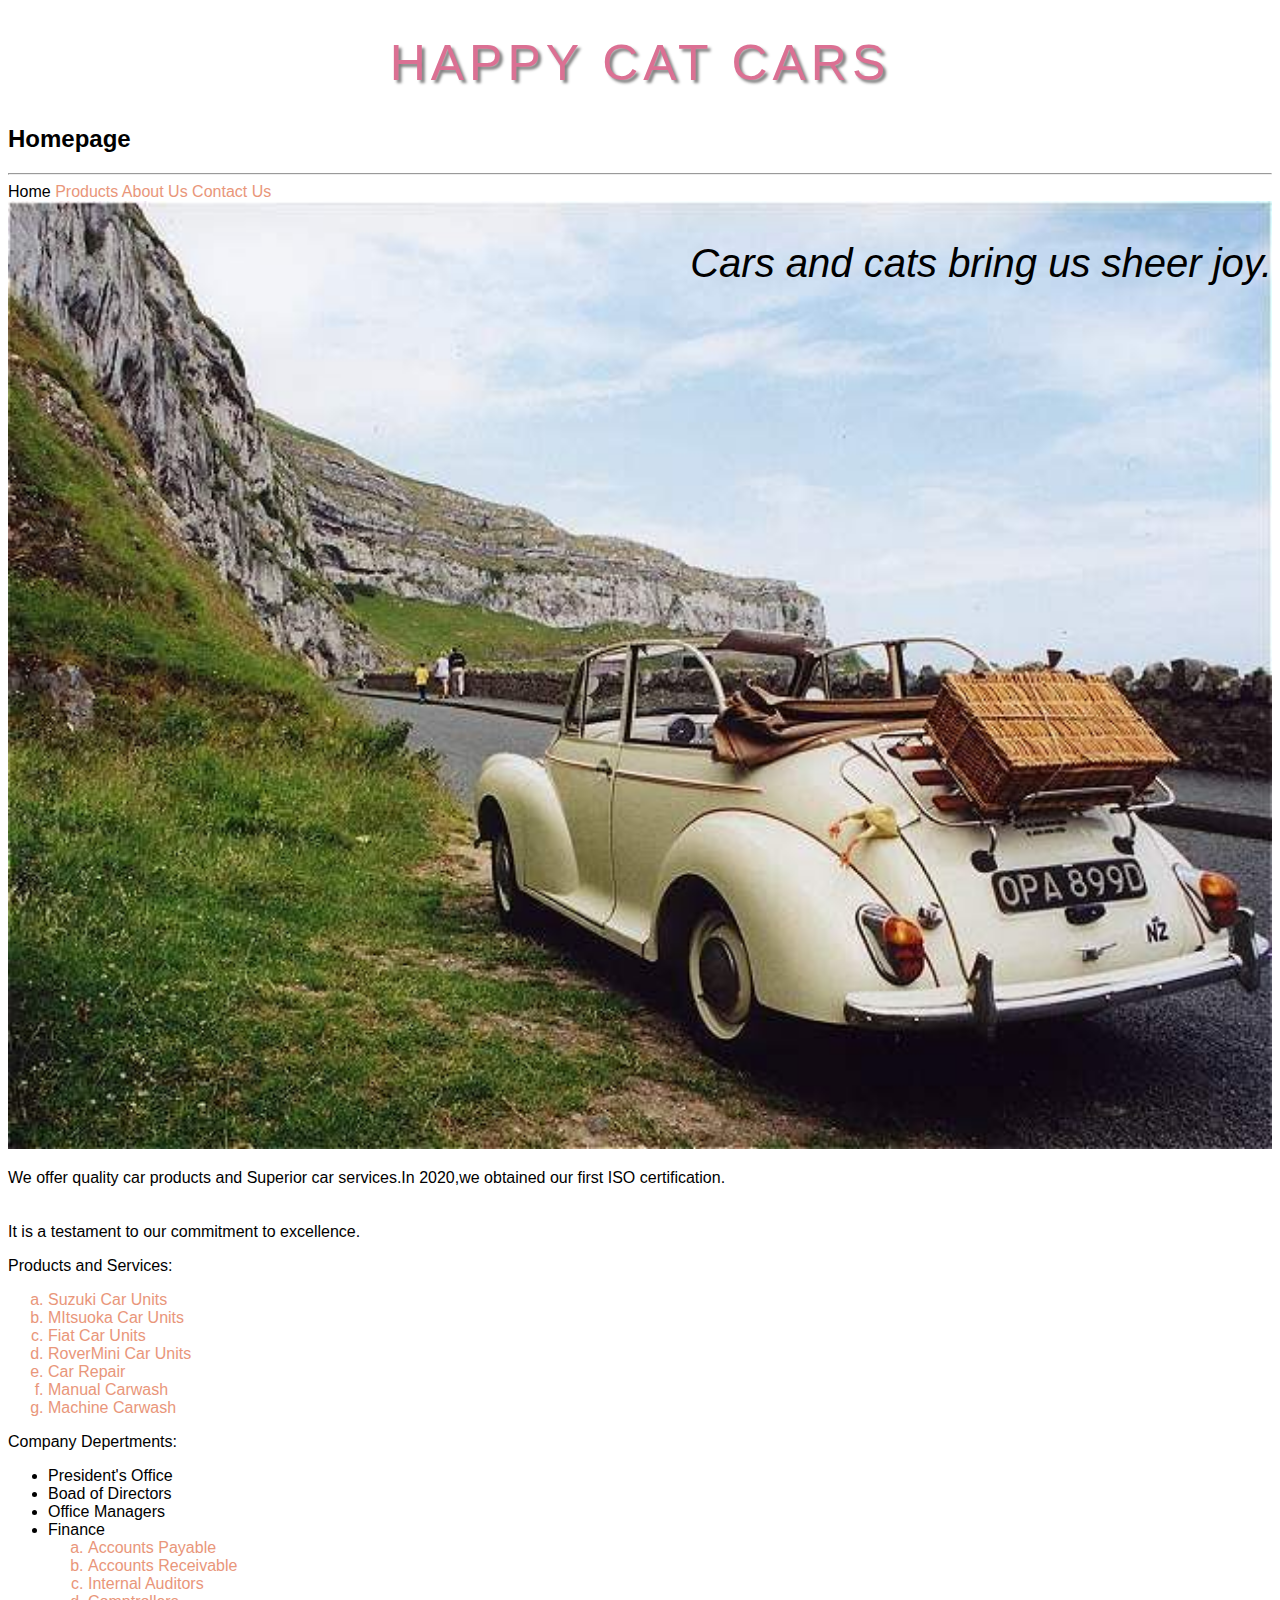
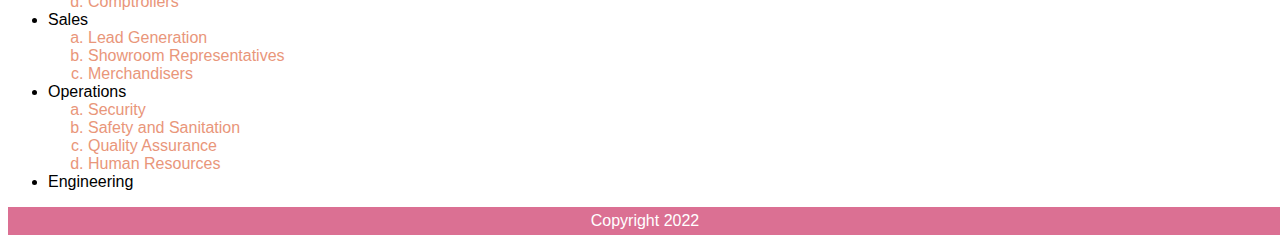
<file: index.html>
<!DOCTYPE html>
<html lang="en">
<head>
  <meta charset="UTF-8">
  <meta http-equiv="X-UA-Compatible" content="IE=edge">
  <meta name="viewport" content="width=device-width, initial-scale=1.0">
  <title>Homepage</title>
  <link rel="stylesheet" href="CSS/general.css" type="text/css">
</head>
<body>
  <header>
    <h1>HAPPY CAT CARS</h1>
   <h2>Homepage</h2>
   <hr>
  </header>

  <a href="index.html" id="current_page" class="nav_links">Home</a>
  <a href="products.html" class="nav_links">Products</a>
  <a href="about-us.html" class="nav_links">About Us</a>
  <a href="contact-us.html"  class="nav_links">Contact Us</a>
  <br>
  <div class="top">
    <img src="images/car_image-1.jpg" width="100%" alt="Photo of classic car">
    <p>Cars and cats bring us sheer joy.</p>
  </div>

  <p>
    We offer quality car products and Superior car services.In 2020,we obtained our first ISO certification.
    <br><br><br>It is a testament to our commitment to excellence.
  </p>

  <label>Products and Services:</label>
  <ol>
    <li>Suzuki Car Units</li>
    <li>MItsuoka Car Units</li>
    <li>Fiat Car Units</li>
    <li>RoverMini Car Units</li>
    <li>Car Repair</li>
    <li>Manual Carwash</li>
    <li>Machine Carwash</li>
  </ol>

  <label>Company Depertments:</label>
  <ul>
    <li>President's Office</li>
    <li>Boad of Directors</li>
    <li>Office Managers</li>
    <li>Finance
        <ol>
          <li>Accounts Payable</li>
          <li>Accounts Receivable</li>
          <li>Internal Auditors</li>
          <li>Comptrollers</li>
        </ol>
    </li>
    <li>Sales
        <ol>
          <li>Lead Generation</li>
          <li>Showroom Representatives</li>
          <li>Merchandisers</li>
        </ol>
    </li>
    <li>Operations</li>
      <ol>
        <li>Security</li>
        <li>Safety and Sanitation</li>
        <li>Quality Assurance</li>
        <li>Human Resources</li>
      </ol>
    <li>Engineering</li>
  </ul>
  <footer>
    Copyright 2022
  </footer>
</body>
</html>
</file>
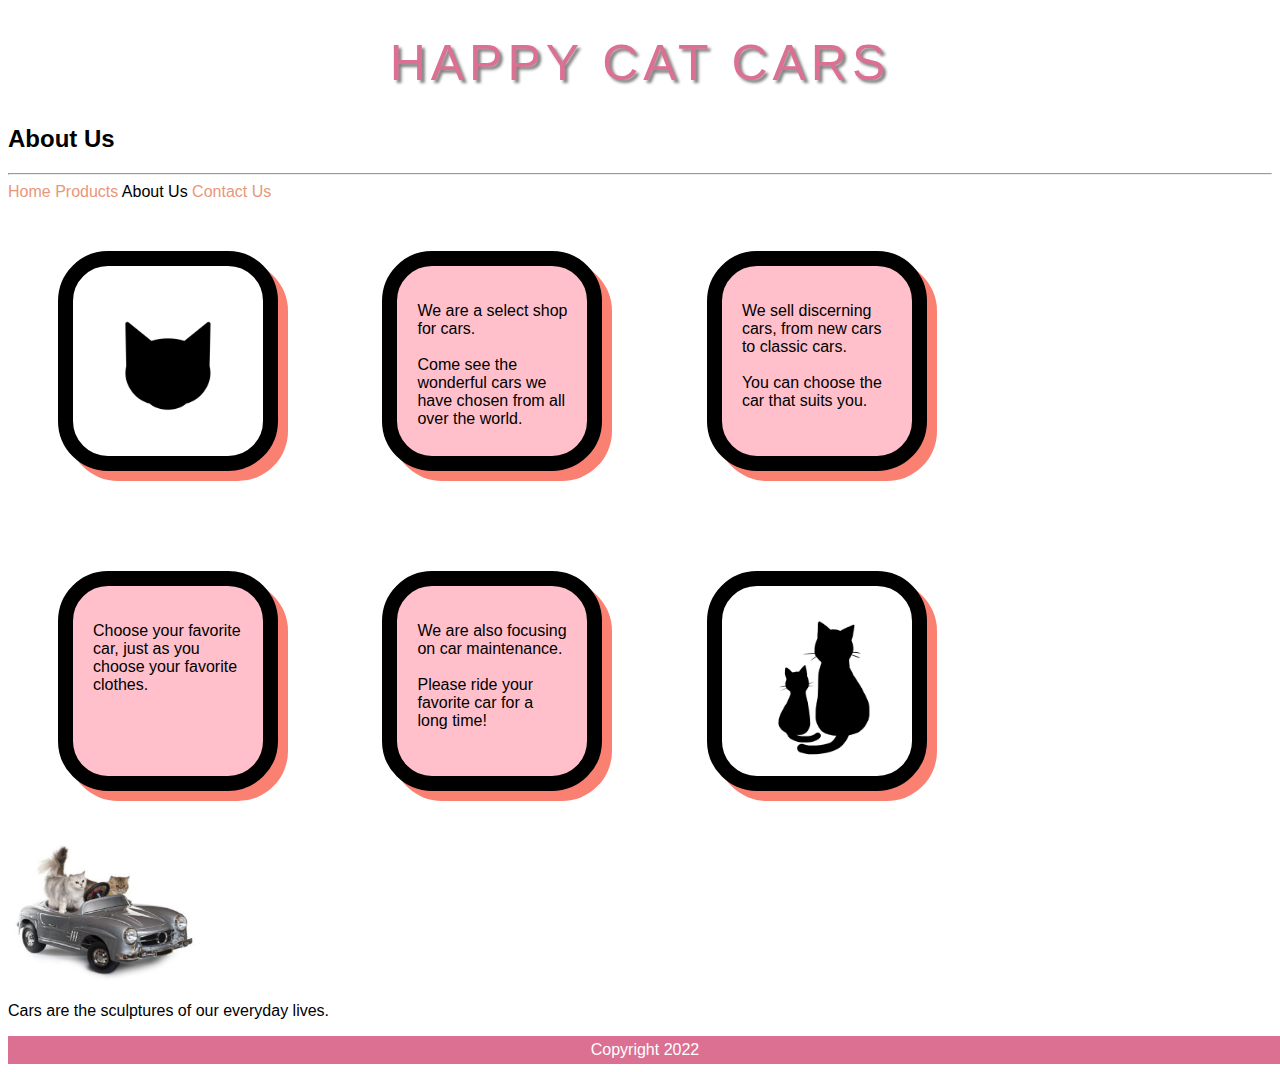
<file: about-us.html>
<!DOCTYPE html>
<html lang="en">
<head>
  <meta charset="UTF-8">
  <meta http-equiv="X-UA-Compatible" content="IE=edge">
  <meta name="viewport" content="width=device-width, initial-scale=1.0">
  <title>About us</title>
  <link rel="stylesheet" href="CSS/general.css" type="text/css">
</head>
<body>
    <header>
      <h1>HAPPY CAT CARS</h1>
      <h2>About Us</h2>
      <hr>
    </header>
    <!-- <nav> -->
      <a href="index.html" class="nav_links">Home</a>
      <a href="products.html" class="nav_links">Products</a>
      <a href="about-us.html" id="current_page" class="nav_links">About Us</a>
      <a href="contact-us.html"  class="nav_links">Contact Us</a>
    <!-- </nav> -->
  <br>

  <div class="abox" id="box1"></div>
  <div class="abox" id="box2">
    <p>We are a select shop for cars.<br><br>Come see the wonderful cars we have chosen from all over the world.</p>
  </div>
  <div class="abox" id="box3">
    <p>We sell discerning cars, from new cars to classic cars.<br><br> You can choose the car that suits you.</p>
  </div>
  <div class="abox" id="box4">
    <p>Choose your favorite car, just as you choose your favorite clothes.</p>
  </div>
  <div class="abox" id="box5">
    <p>We are also focusing on car maintenance. <br><br>Please ride your favorite car for a long time!</p>
  </div>
  <div class="abox" id="box6"></div>

  <br>

  <img src="images/catcar.jpeg" alt="Picture of cats ride a car." width="200px">
  <p>Cars are the sculptures of our everyday lives.</p>

  <footer>
    Copyright 2022
  </footer>
</body>
</html>
</file>
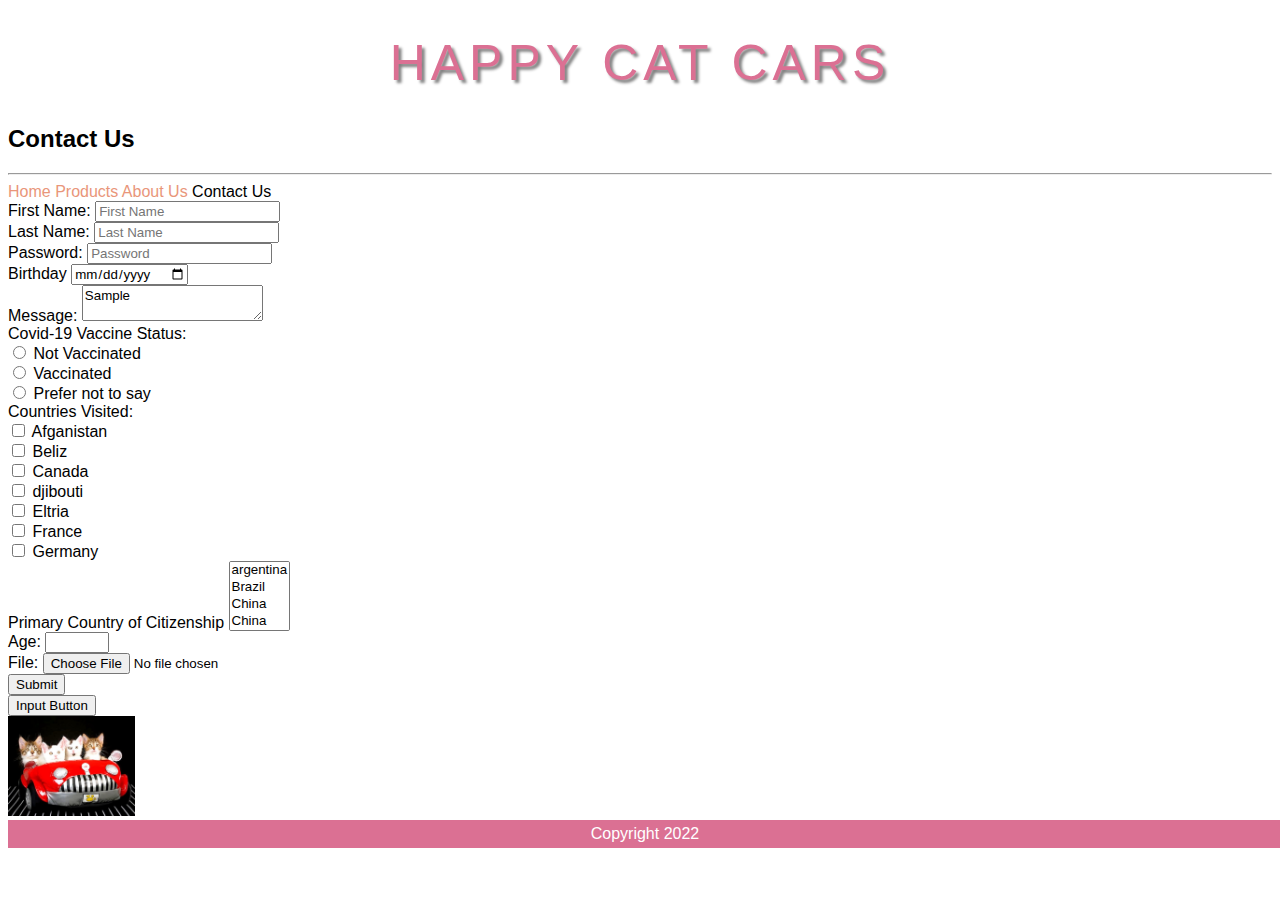
<file: contact-us.html>
<!DOCTYPE html>
<html lang="en">
<head>
  <meta charset="UTF-8">
  <meta http-equiv="X-UA-Compatible" content="IE=edge">
  <meta name="viewport" content="width=device-width, initial-scale=1.0">
  <title>Contact us</title>
  <link rel="stylesheet" href="CSS/general.css" type="text/css">
</head>
<body>
    <h1>HAPPY CAT CARS</h1>
    <h2>Contact Us</h2>
    <hr>
    <a href="index.html" class="nav_links">Home</a>
    <a href="products.html" class="nav_links">Products</a>
    <a href="about-us.html" class="nav_links">About Us</a>
    <a href="contact-us.html"  id="current_page"  class="nav_links">Contact Us</a>
    <br>

    <form>
      <label for="first-name">First Name:</label>
      <input type="text" placeholder="First Name" id="first-name" name="first-name" required>
      <br>
      <label for="last-name">Last Name:</label>
      <input type="text" placeholder="Last Name" id="last-name" required>
      <br>
      <label for="passwaord">Password:</label>
      <input type="password" placeholder="Password" id="password">
      <br>
      <label for="birthday">Birthday</label>
      <input type="date" id="birthday">
      <br>
      <label for="message">Message:</label>
      <textarea id="message">Sample</textarea>
      <br>
      <label for="v_status">Covid-19 Vaccine Status:</label>
      <br>
      <input type="radio" id="vaccinated" name="vstatus" value="vaccinated">
      <label for="vaccinated">Not Vaccinated</label>
      <br>
      <input type="radio" id="notvaccinated" name="vstatus" value="notvaccinated">
      <label for="notvaccinated">Vaccinated</label>
      <br>
      <input type="radio" id="prefenottosay" name="vstatus" value="prefenottosay">
      <label for="prefenottosay">Prefer not to say</label>
      <br>
      <label>Countries Visited:</label>
      <br>
      <input type="checkbox" id="afganistan" name="afganistan" value="afganistan">
      <label for="afganistan">Afganistan</label>
      <br>
      <input type="checkbox" id="beliz" name="beliz" value="beliz">
      <label for="beliz">Beliz</label>
      <br>
      <input type="checkbox" id="canada" name="canada" value="canada">
      <label for="canada">Canada</label>
      <br>
      <input type="checkbox" id="djibouti" name="djibouti" value="djibouti">
      <label for="djibouti">djibouti</label>
      <br>
      <input type="checkbox" id="eltria" name="eltria" value="eltria">
      <label for="eltria">Eltria</label>
      <br>
      <input type="checkbox" id="france" name="france" value="france">
      <label for="france">France</label>
      <br>
      <input type="checkbox" id="germany" name="germany" value="germany">
      <label for="germany">Germany</label>
      <br>
      <Label for="primary-citizenship">Primary Country of Citizenship</Label>
      <select id="primary-citizenship" name="primary-citizenship" multiple>
        <option value="argentina">argentina</option>
        <option value="brazil">Brazil</option>
        <option value="china">China</option>
        <option value="china">China</option>
        <option value="denmark">Denmark</option>
      </select>
      <br>
      <label for="age">Age:</label>
      <input type="number" id="age" name="age" min="0" max="130">
      <br>
      <label for="file">File:</label>
      <input type="file" id="file" name="file">
      <br>
      <button type="submit">Submit</button>
      <br>
      <input type="button" value="Input Button">
      <br>
      <input type="image" src="images/catcar2.jpeg" height="100px" alt="kitten ride a red car">
      <br>
    </form>

    <footer>
      Copyright 2022
    </footer>
</body>
</html>
</file>
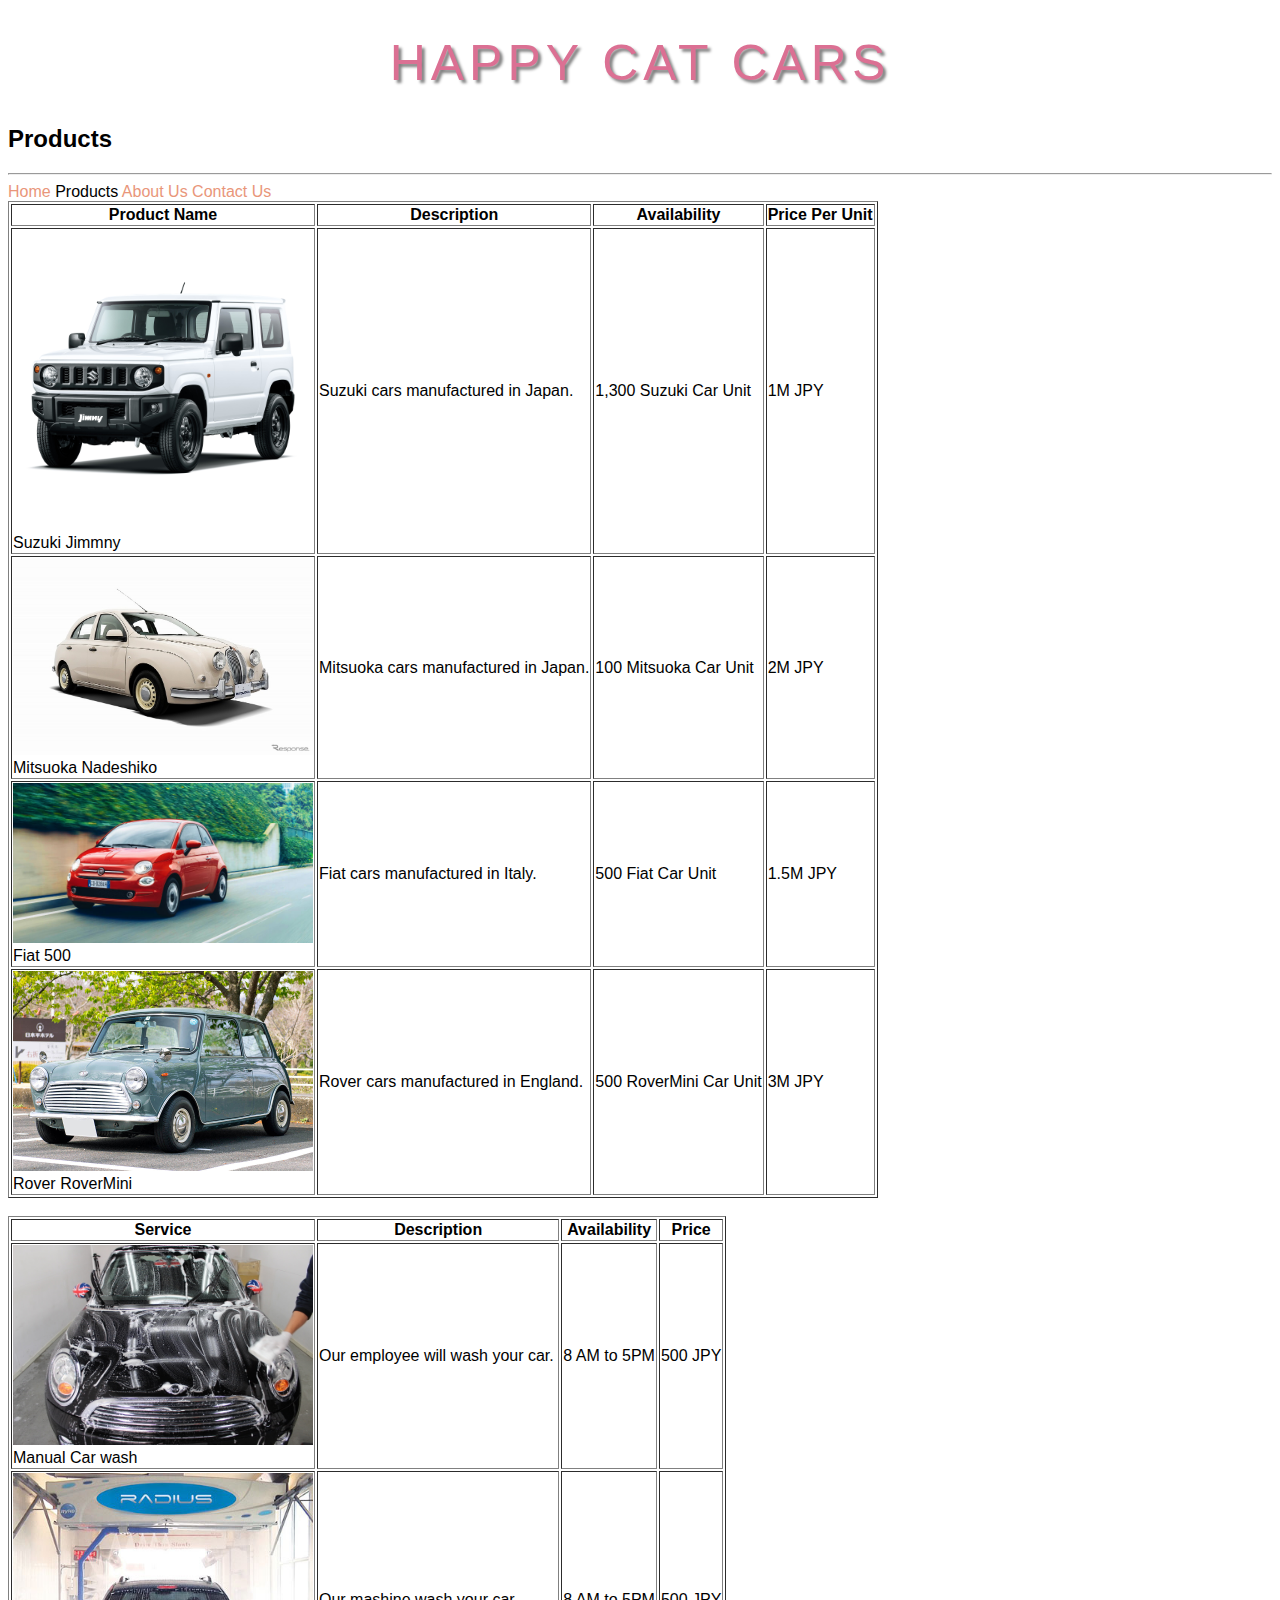
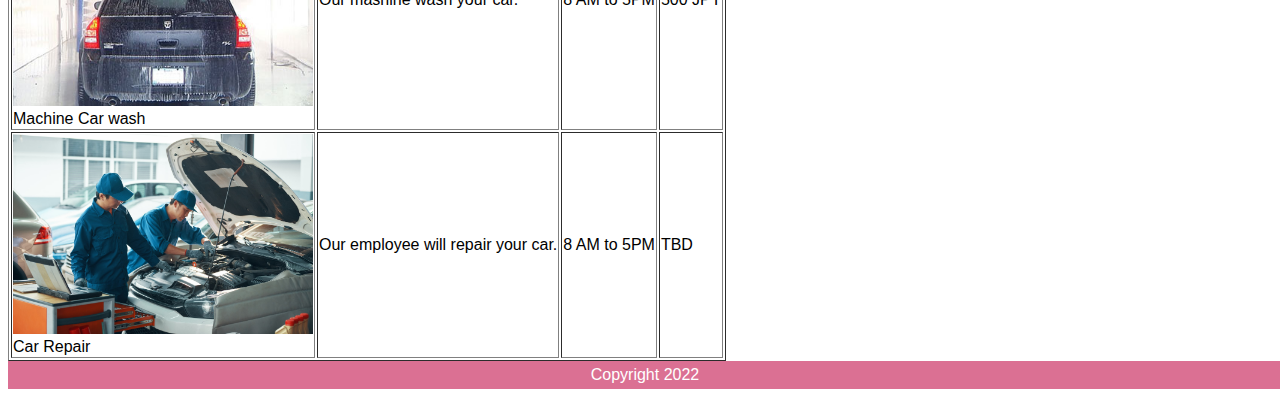
<file: products.html>
<!DOCTYPE html>
<html lang="en">
<head>
  <meta charset="UTF-8">
  <meta http-equiv="X-UA-Compatible" content="IE=edge">
  <meta name="viewport" content="width=device-width, initial-scale=1.0">
  <title>Products</title>
  <link rel="stylesheet" href="CSS/general.css" type="text/css">
</head>
<body>
    <header>
      <h1>HAPPY CAT CARS</h1>
      <h2>Products</h2>
      <hr>
    </header>
    <a href="index.html" class="nav_links">Home</a>
    <a href="products.html" id="current_page" class="nav_links">Products</a>
    <a href="about-us.html" class="nav_links">About Us</a>
    <a href="contact-us.html"  class="nav_links">Contact Us</a>
    <br>

    <table border="1">
        <tr>
          <th>Product Name</th>
          <th>Description</th>
          <th>Availability</th>
          <th>Price Per Unit</th>
        </tr>
        <tr>
          <td>
            <img src="images/suzuki.jpg" alt="Suzuki car" width="300px">
            <br>
            Suzuki Jimmny
          </td>
          <td>Suzuki cars manufactured in Japan.</td>
          <td>1,300 Suzuki Car Unit</td>
          <td>1M JPY</td>
        </tr>
        <tr>
          <td>
            <img src="images/mitsuoka.jpg" alt="Mitsuoka car" width="300px">
            <br>
            Mitsuoka Nadeshiko
          </td>
          <td>Mitsuoka cars manufactured in Japan.</td>
          <td>100 Mitsuoka Car Unit</td>
          <td>2M JPY</td>
        </tr>
        <tr>
          <td>
            <img src="images/fiat500.jpg" alt="fiat500 car" width="300px">
            <br>
            Fiat 500
          </td>
          <td>Fiat cars manufactured in Italy.</td>
          <td>500 Fiat Car Unit</td>
          <td>1.5M JPY</td>
        </tr>
        <tr>
          <td>
            <img src="images/roverminiMorris.jpg" alt="RoverMini car" width="300px">
            <br>
            Rover RoverMini
          </td>
          <td>Rover cars manufactured in England.</td>
          <td>500 RoverMini Car Unit</td>
          <td>3M JPY</td>
        </tr>
      </table>
      <br>


      <table border="1">
        <tr>
          <th>Service</th>
          <th>Description</th>
          <th>Availability</th>
          <th>Price</th>
        </tr>
        <tr>
          <td>
            <img src="images/cooperwash.jpg" alt="a person wash a car" width="300px">
            <br>
            Manual Car wash
          </td>
          <td>Our employee will wash your car.</td>
          <td>8 AM to 5PM</td>
          <td>500 JPY</td>
        </tr>
        <tr>
          <td>
            <img src="images/touchless-car-wash.jpg" alt="a machine wash a car" width="300px">
            <br>
            Machine Car wash
          </td>
          <td>Our mashine wash your car.</td>
          <td>8 AM to 5PM</td>
          <td>500 JPY</td>
        </tr>
        <tr>
          <td>
            <img src="images/repair.jpg" alt="a person repair a car" width="300px">
            <br>
            Car Repair
          </td> 
          <td>Our employee will repair your car.</td>
          <td>8 AM to 5PM</td>
          <td>TBD</td>
        </tr>
        
    </table>

    <footer>
      Copyright 2022
    </footer>
</body>
</html>
</file>
<file: CSS/general.css>
h1{
  color: palevioletred;
  font-size:  50px;
  font-weight: normal;
  font-style: normal;
  text-transform: capitalize;
  text-align: center;
  text-shadow: 3px 3px 3px gray;
  letter-spacing: 5px;
}

/* p {
  text-indent: 60px ;
} */

ol li {
  color:darksalmon;
}

#current_page {
  color:black;
}

.nav_links {
  color: darksalmon;
  text-decoration: none;
}

table {
  empty-cells: hide;
  /* border-collapse: collapse; */
  /* border-spacing: 10px 15px; */

}

*{
  font-family: Arial, Helvetica, sans-serif;
}

ol > li {
  /* list-style-type: normal;
  list-style-position: inside; */
  list-style: lower-alpha;
}

nav {
  text-align: center;
  background-color: paleturquoise;
}

.abox {
  height: 150px;
  width:  150px;
  background-color: pink;
  padding: 20px;
  /* margin-bottom: 20px; */
  border: 15px solid black;
  border-radius: 50px;
  margin: 50px;
  /* overflow: scroll; */
  /* box-sizing: content-box; */
  box-shadow: 10px 10px 0px salmon;
  /* margin-left: auto;
  margin-right: auto; */
  display: inline-block;
  vertical-align: middle;
  background-size: cover;
}

#box1 {
  background-image: url("../images/catface.jpg");
} 

#box6 {
  background-image: url("../images/f396696af26671af4ceaaea85012cb05.jpg");
}


p {
  clear: right;
}

footer {
  text-align: center;
  width: 100%;
  padding: 5px 5px;
  background-color: palevioletred;
  color: white;
}
 .top {
   position: relative;
 }

 .top p {
   position: absolute;
   top: 0;
   right: 0;
   font-size: 40px;
   font-style: oblique;
 }
</file>
